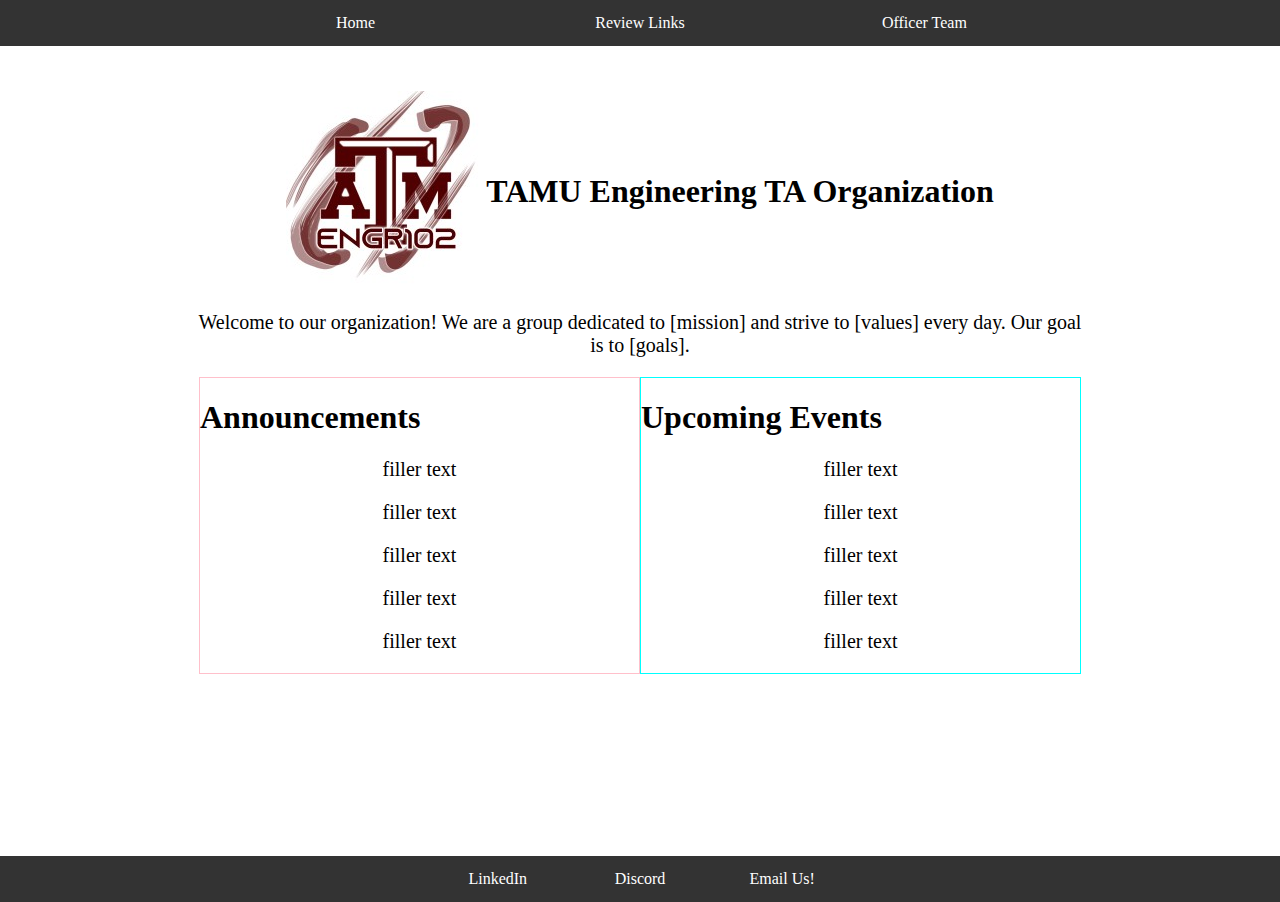
<file: index.html>
<!DOCTYPE html>
<html lang="en">
<head>
    <meta charset="UTF-8">
    <title>TAO</title>
    <link rel="stylesheet" type="text/css" href="style.css">
    <script src="script.js"></script>
</head>
<body>
    <div id="navigation-bar"></div>
    <div id="content">
        <!-- Homepage -->
        <div class="logoAndText">
            <!-- Banner or hero image -->
            <img src="images/engrTAOlogo.jpg" alt="Logo for Engineering TA Organization">
            <!-- Introduction to organization -->
            <h1>TAMU Engineering TA Organization</h1>
        </div>
        <p class="description">
            Welcome to our organization! We are a group dedicated to [mission] and strive to [values] every day. Our goal is to [goals].
        </p>

        <!-- Announcements | Upcoming Events -->
        <div class="announcementsAndUpcomingEvents">
            <div class="announcements">
                <h1>Announcements</h1>
                <p>filler text</p>
                <p>filler text</p>
                <p>filler text</p>
                <p>filler text</p>
                <p>filler text</p>
            </div>
            <div class="upcomingEvents">
                <h1>Upcoming Events</h1>
                <p>filler text</p>
                <p>filler text</p>
                <p>filler text</p>
                <p>filler text</p>
                <p>filler text</p>
            </div>
        </div>
    </div>
    <div id="footer"></div>
</body>
</html>
</file>
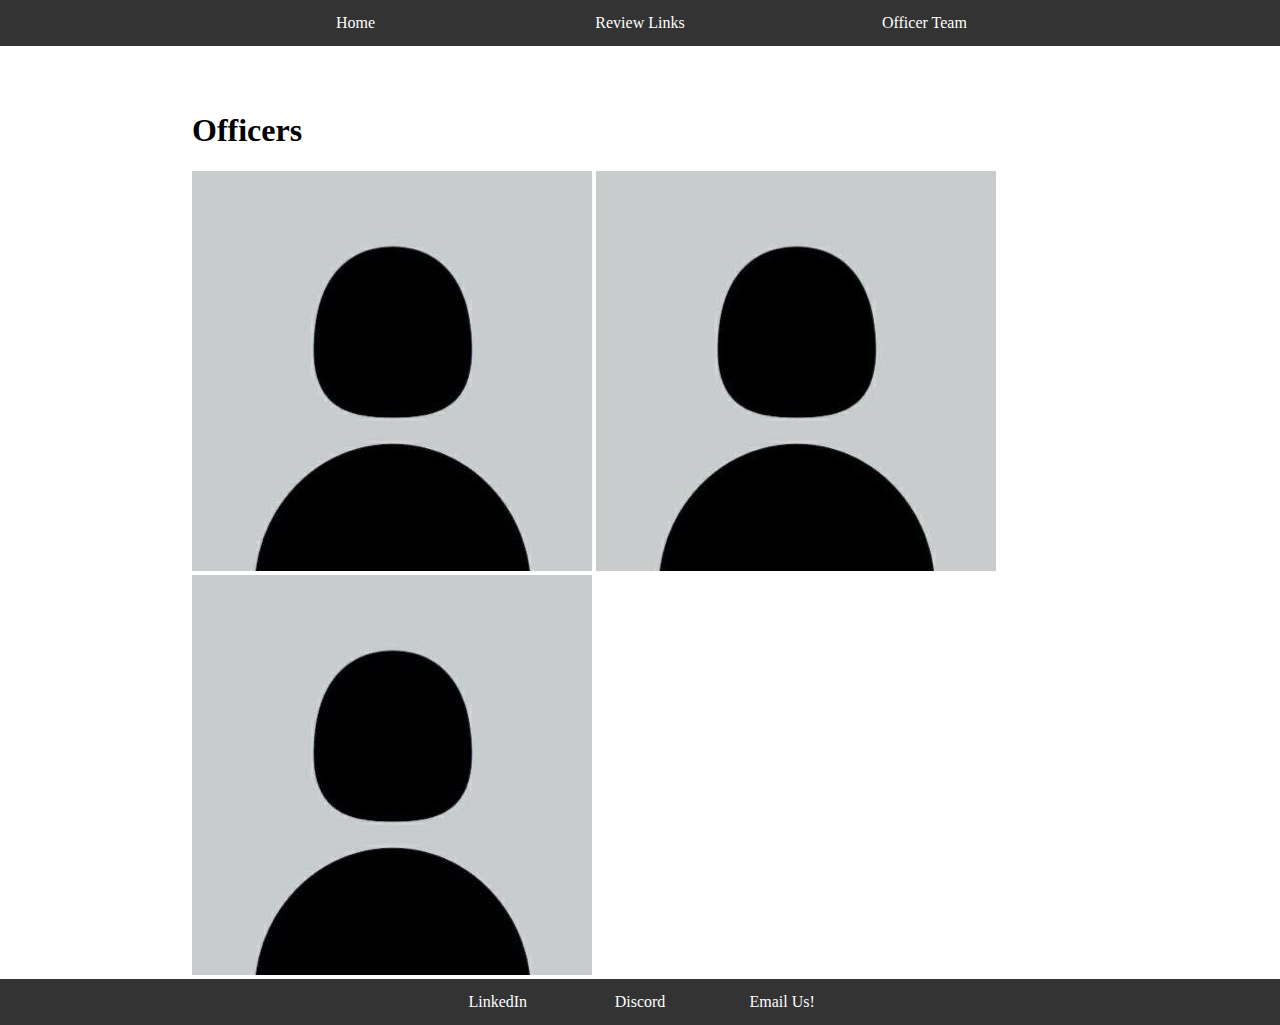
<file: pictures-page.html>
<!DOCTYPE html>
<html lang="en">
<head>
    <meta charset="UTF-8">
    <title>TAO - Officers</title>
    <link rel="stylesheet" type="text/css" href="style.css">
    <script src="script.js"></script>
</head>
<body>
    <div id="navigation-bar"></div>
    <div id="content">
        <div id="pictures">
            <h1>Officers</h1>
            <div class="gallery">
                <img src="images/defaultPFP.jpg" alt="Picture of member 1" title="Member 1">
                <img src="images/defaultPFP.jpg" alt="Picture of member 2" title="Member 2">
                <img src="images/defaultPFP.jpg" alt="Picture of member 3" title="Member 3">
            </div>
        </div>
    </div>
    <div id="footer"></div>
</body>
</html>
</file>
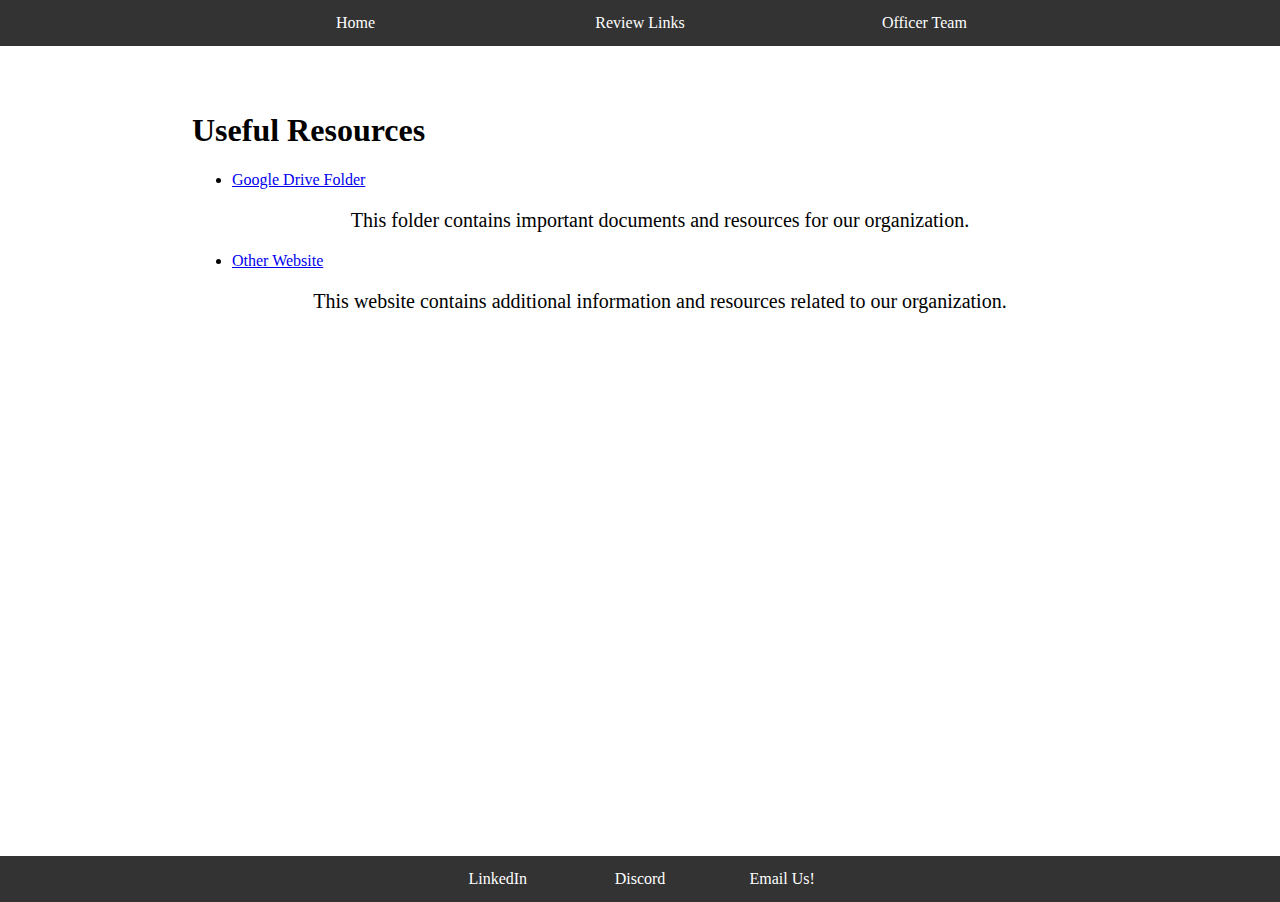
<file: resources.html>
<!DOCTYPE html>
<html lang="en">
<head>
    <meta charset="UTF-8">
    <title>TAO - Resources</title>
    <link rel="stylesheet" type="text/css" href="style.css">
    <script src="script.js"></script>
</head>
<body>
    <div id="navigation-bar"></div>
    <div id="content">
      <div id="links">
          <h1>Useful Resources</h1>
          <ul>
            <li>
              <a href="https://drive.google.com/drive/folders/[folder_id]">Google Drive Folder</a>
              <p>This folder contains important documents and resources for our organization.</p>
            </li>
            <li>
              <a href="https://otherwebsite.com">Other Website</a>
              <p>This website contains additional information and resources related to our organization.</p>
            </li>
          </ul>
      </div>
    </div>
    <div id="footer"></div>
</body>
</html>
</file>
<file: style.css>
#content {
    min-height: 85vh;
    max-width: 70vw;
    padding-left: 15vw;
    padding-top: 5vh;
}

.logoAndText {
    display: flex;
    flex-wrap: wrap;
    justify-content: center;
    align-items: center;

}

img .logoAndText {
    height: 20vh;
}

h1 .logoAndText {
    text-align: center;
}

p {
    text-align: center;
    font-size: 20px;
}

.announcementsAndUpcomingEvents {
    display: flex;
    flex-direction: row;
    flex-wrap: wrap;
    justify-content: center;
    align-items: center;
}
.announcements {
    width: 49%;

    border: 1px solid pink;
}

.upcomingEvents {
    width: 49%;

    border: 1px solid aqua;
}
</file>
